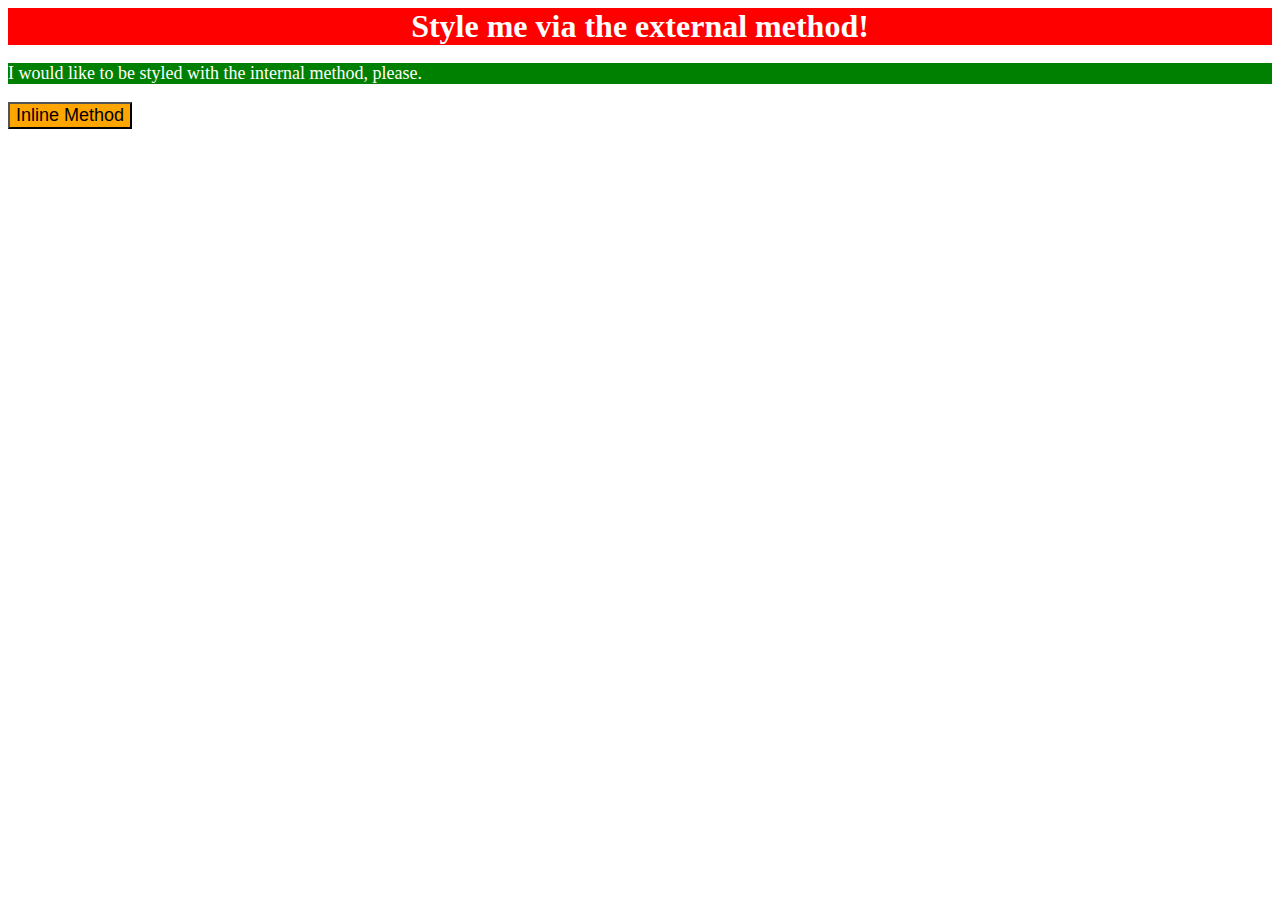
<file: foundations/01-css-methods/index.html>
<!DOCTYPE html>
<html lang="en">
<head>
  <meta charset="UTF-8">
  <meta http-equiv="X-UA-Compatible" content="IE=edge">
  <meta name="viewport" content="width=device-width, initial-scale=1.0">
  <link rel="stylesheet" href="style.css">
  <title>Methods for Adding CSS</title>
  <style>
    p {
      background-color: green;
      color: white;
      font-size: 18px;
    }
  </style>
</head>
<body>
  <div>Style me via the external method!</div>
  <p>I would like to be styled with the internal method, please.</p>
  <button style="background-color: orange; font-size: 18px;">Inline Method</button>
</body>
</html>
</file>
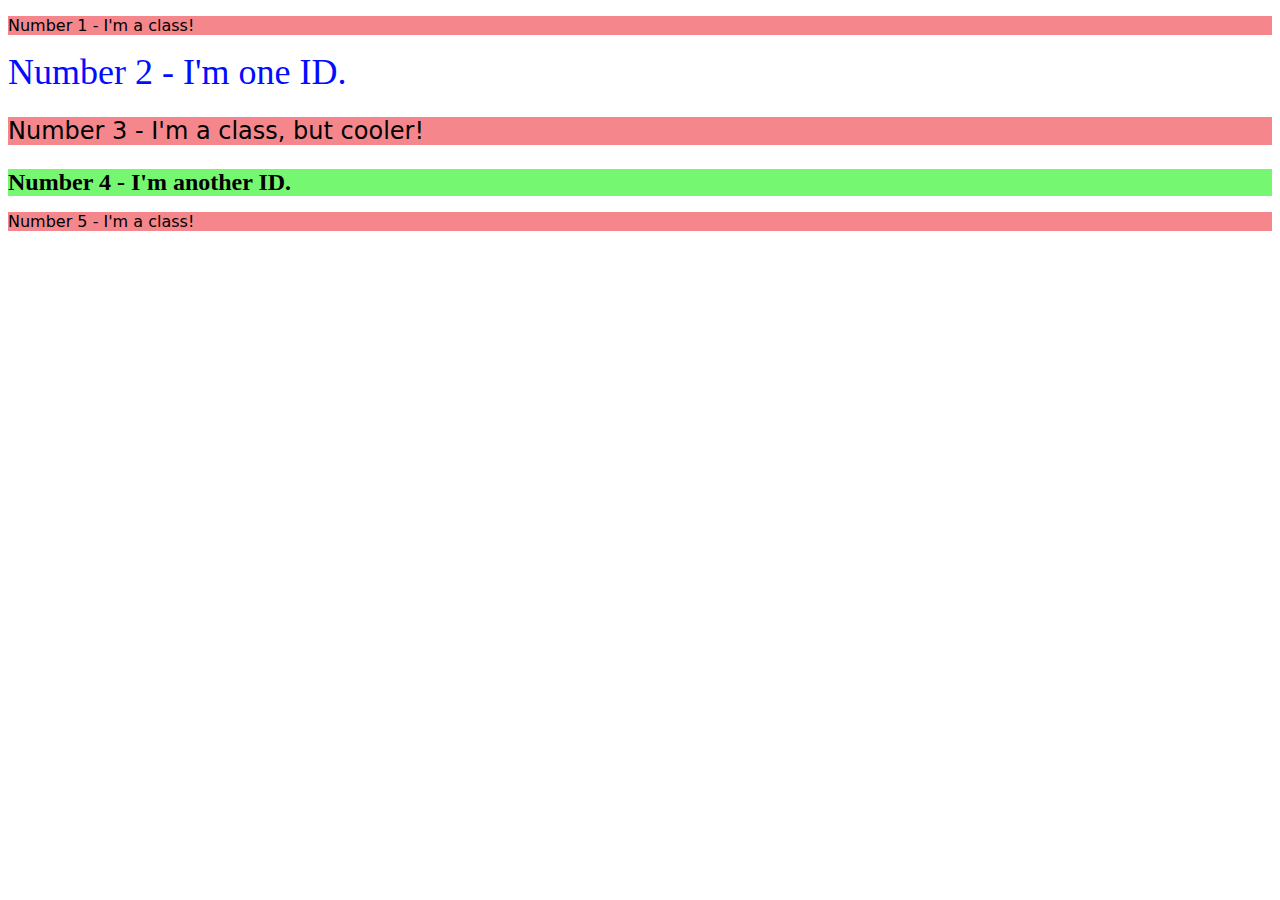
<file: foundations/02-class-id-selectors/index.html>
<!DOCTYPE html>
<html lang="en">
<head>
  <meta charset="UTF-8">
  <meta http-equiv="X-UA-Compatible" content="IE=edge">
  <meta name="viewport" content="width=device-width, initial-scale=1.0">
  <title>Class and ID Selectors</title>
  <link rel="stylesheet" href="style.css">
</head>
<body>
  <p class="odd">Number 1 - I'm a class!</p>
  <div id="second-elt">Number 2 - I'm one ID.</div>
  <p class="odd cooler">Number 3 - I'm a class, but cooler!</p>
  <div id="fourth-elt">Number 4 - I'm another ID.</div>
  <p class="odd">Number 5 - I'm a class!</p>
</body>
</html>
</file>
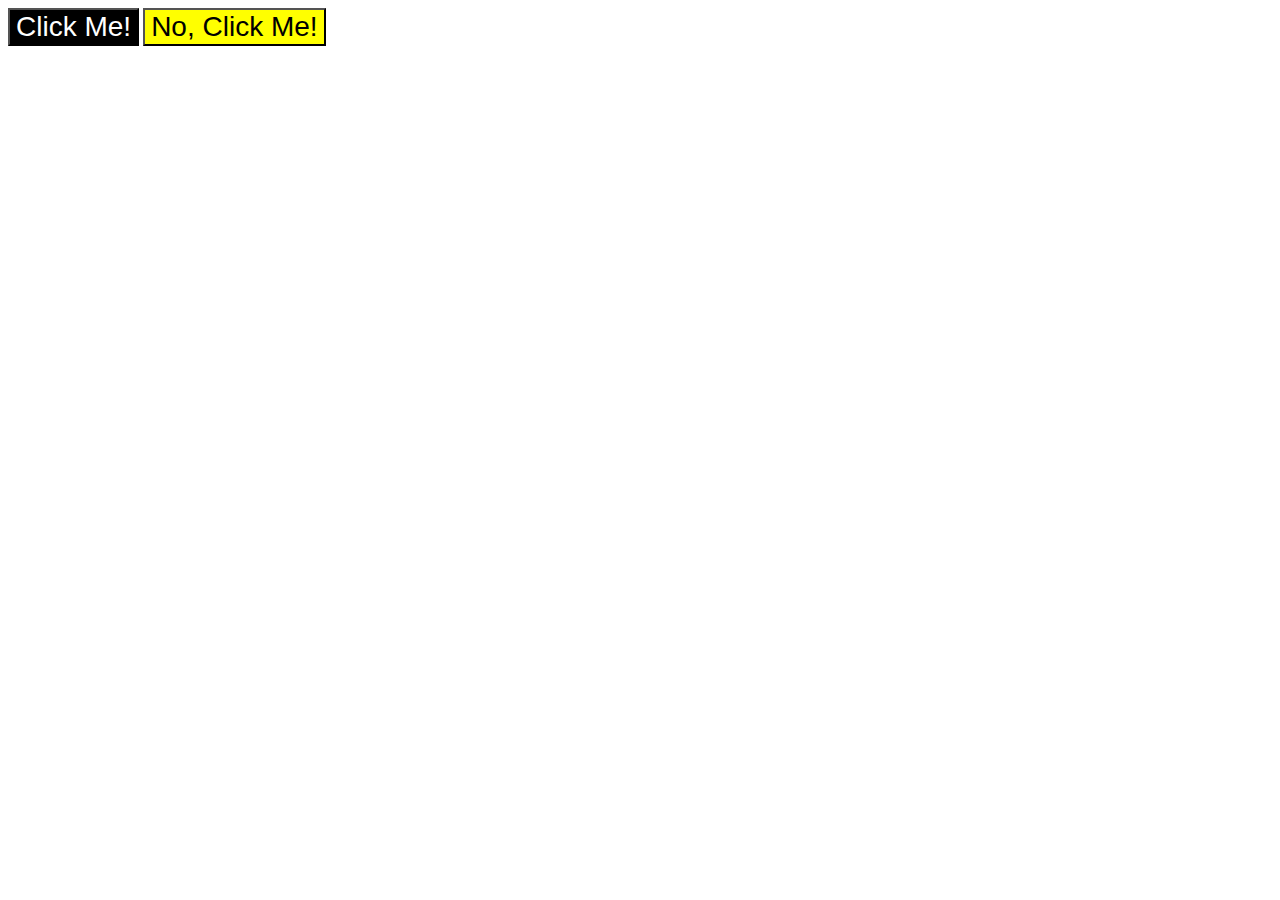
<file: foundations/03-grouping-selectors/index.html>
<!DOCTYPE html>
<html lang="en">
<head>
  <meta charset="UTF-8">
  <meta http-equiv="X-UA-Compatible" content="IE=edge">
  <meta name="viewport" content="width=device-width, initial-scale=1.0">
  <title>Grouping Selectors</title>
  <link rel="stylesheet" href="style.css">
</head>
<body>
  <button class="first">Click Me!</button>
  <button class="second">No, Click Me!</button>
</body>
</html>
</file>
<file: foundations/01-css-methods/style.css>
div {
  background-color: red;
  color: white;
  font-size: 32px;
  text-align: center;
  font-weight: bold;
}
</file>
<file: foundations/02-class-id-selectors/style.css>
.odd {
  background-color: #f5878c;
  font-family: Verdana, 'DejaVu Sans', sans-serif
}

.cooler {
  font-size: 24px;
}

#second-elt {
  color: #000dff;
  font-size: 36px;
}

#fourth-elt {
  background-color: #76f772;
  font-size: 24px;
  font-weight: bold;
}
</file>
<file: foundations/03-grouping-selectors/style.css>
.first,
.second {
  font-size: 28px;
  font-family: Helvetica, "Times New Roman", sans-serif;
}

.first {
  background-color: black;
  color: white;
}

.second {
  background-color: yellow;
}
</file>
